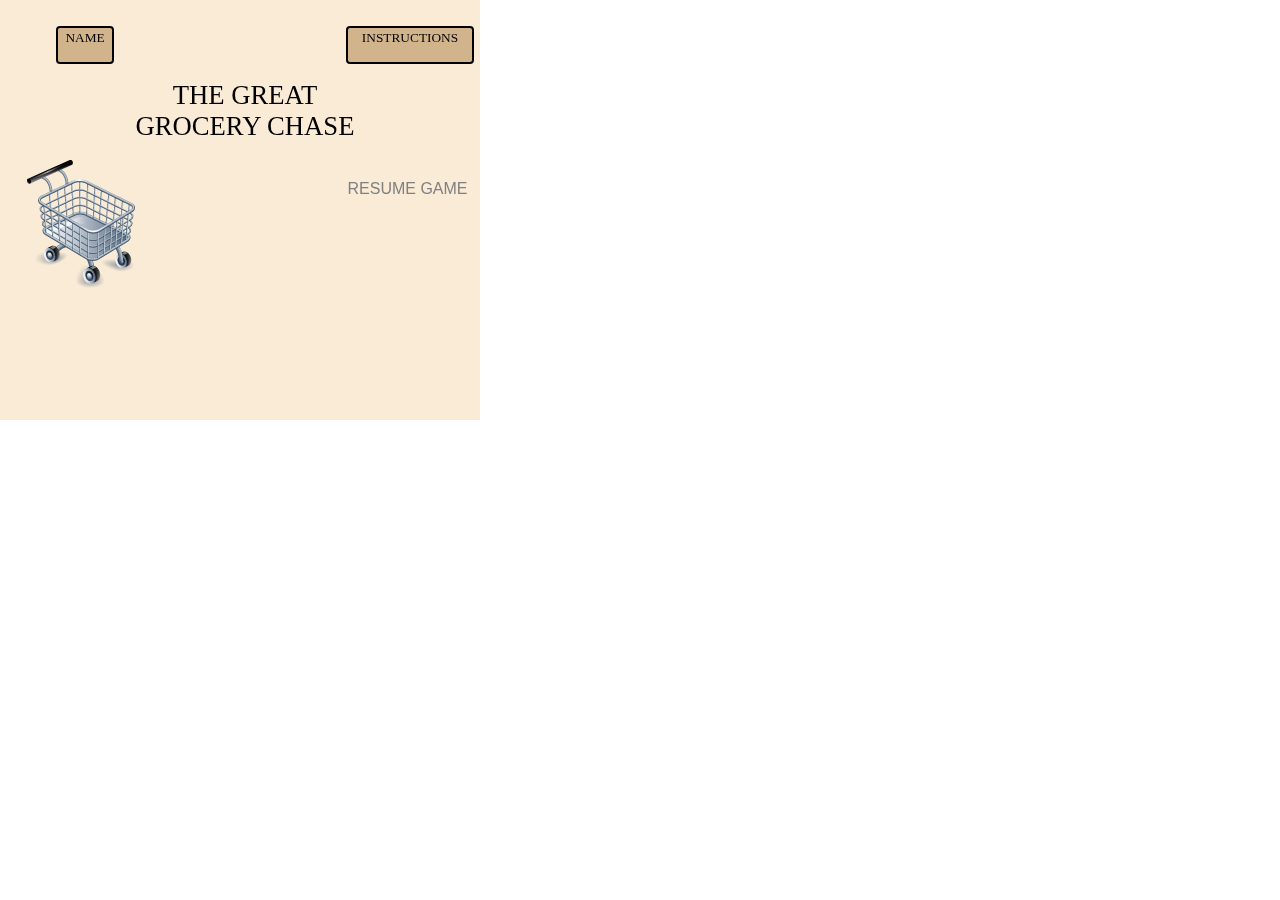
<file: index.html>
<!DOCTYPE html>

<html>
  <head>
    <meta http-equiv="Content-Type" content="text/html;charset=UTF-8" />
    <meta name="viewport" content="width=device-width" />
    
    <title>Grocery Dash</title>

    <!-- Required jQTouch files -->
    <script src="jqtouch/jquery.1.3.2.min.js" type="text/javascript" charset="utf-8"></script>
    <script src="jqtouch/jqtouch.min.js" type="application/x-javascript" charset="utf-8"></script>
    <script src="js/grocerydash.js" type="application/x-javascript" charset="utf-8"></script>

    <link rel="stylesheet" type="text/css" href="jqtouch/jqtouch.css" />
    <!--<link rel="stylesheet" type="text/css" href="themes/apple/theme.css" />-->
    <link rel="stylesheet" type="text/css" href="css/grocerydash.css" />
  </head>

  <body>

  <div id="firstBackground" class="background">
      <div id="inputName" class="myButtons" onclick="nameWasTapped()"><span class="username">NAME</span></div>
      <div id="instructions" class="myButtons" onclick="instructionsWasTapped()">INSTRUCTIONS</div>
      <div id="title">THE GREAT GROCERY CHASE</div>
      <div id="resumeGame" class="resumeGame" onclick="resumeWasTapped()">RESUME GAME</div>
      <div class="cart" onclick="cartWasTapped()"></div>
  </div>

  <div id="selectPeriod">
    <div class="background">
      <div class="toolbar"><h3>Fill <span class="username">Julie</span>'s Cart For</h3></div>
      <div id="oneDay" class="myButtons" onclick="oneDayWasTapped()">One Day</div>
      <div id="oneWeek" class="myButtons" onclick="oneWeekWasTapped()">One Week</div>
      <div id="oneMonth" class="myButtons" onclick="oneMonthWasTapped()">One Month</div>
      <div id="cart2" class="cart" onclick="gotoaisle(0)"></div>
      <div><input type=button value="Back" onClick="history.go(-1)"></div>
    </div> 
  </div>
 
  <div id="selectProfile">
    <div class="background">
      <div class="toolbar"><h3><span class="username">Julie</span>'s food choices promote:</h3></div>
      <div><input type=button value="Back" onClick="history.go(-1)"></div>
      <form>
         Environmental
        <input type=checkbox value="Environment" onMouseOver="enviroGoals()" onMouseOut="hideInstructions()" /></br>
         Weight Loss
       <input type=checkbox value="Weight Loss" onMouseOver="weightGoals()" onMouseOut="hideInstructions()" /></br>
        Diabetes II control
       <input type=checkbox id="Diabetes" value="Diabetes" onMouseOver="diabetesGoals()" onMouseOut="hideInstructions()" />             </form>
      <div class="cart" onclick="moveCart('selectPeriod')"></div>
    </div>
  </div>

  <div id="aisle">
    <div class="background" >
      <div class="toolbar"><h3>Add to <span class="username">Julie</span>'s Cart:</h3></div>
      <div id="aisle_bg"> </div>
      <div id="timer" class="myButtons">Timer</div>
      <div id="items">ITEMS</div>
      <div id="score" class="score">SCORE</div>
      <div id="cart3" class="cart" onclick="gotoaisle(nextaisle)"></div>
    </div>
  </div>

  <div id="checkout">
    <div class="background">
      <div class="toolbar"><h3><span class="username">Julie</span>'s grocery chase</h3></div>
      <div id="bonusRound" class="myButtons" onclick="bonusroundWasTapped()">BONUS ROUND</div>
      <div id="finalScore" class="myButtons">FINAL SCORE:</div>
      <div id="finalTime" class="myButtons">FINAL TIME:</div>
      <div id="finalList" class="myButtons">FINAL LIST:</div>
      <!-- <div class="score" id="score1">0 3 1 2 1 </div> -->
      <!-- <div class="cart"></div> -->
      <div class="cart" onclick="newGame()"></div>
    </div>
  </div>



  <div id="mysterybonusround">
    <div class="background">
      <div class="toolbar"><h3>Julie's grocery chase</h3></div>
      <!-- <div id="bonusRound">BONUS ROUND</div> -->
    </div>
  </div>

  </body>

</html>
</file>
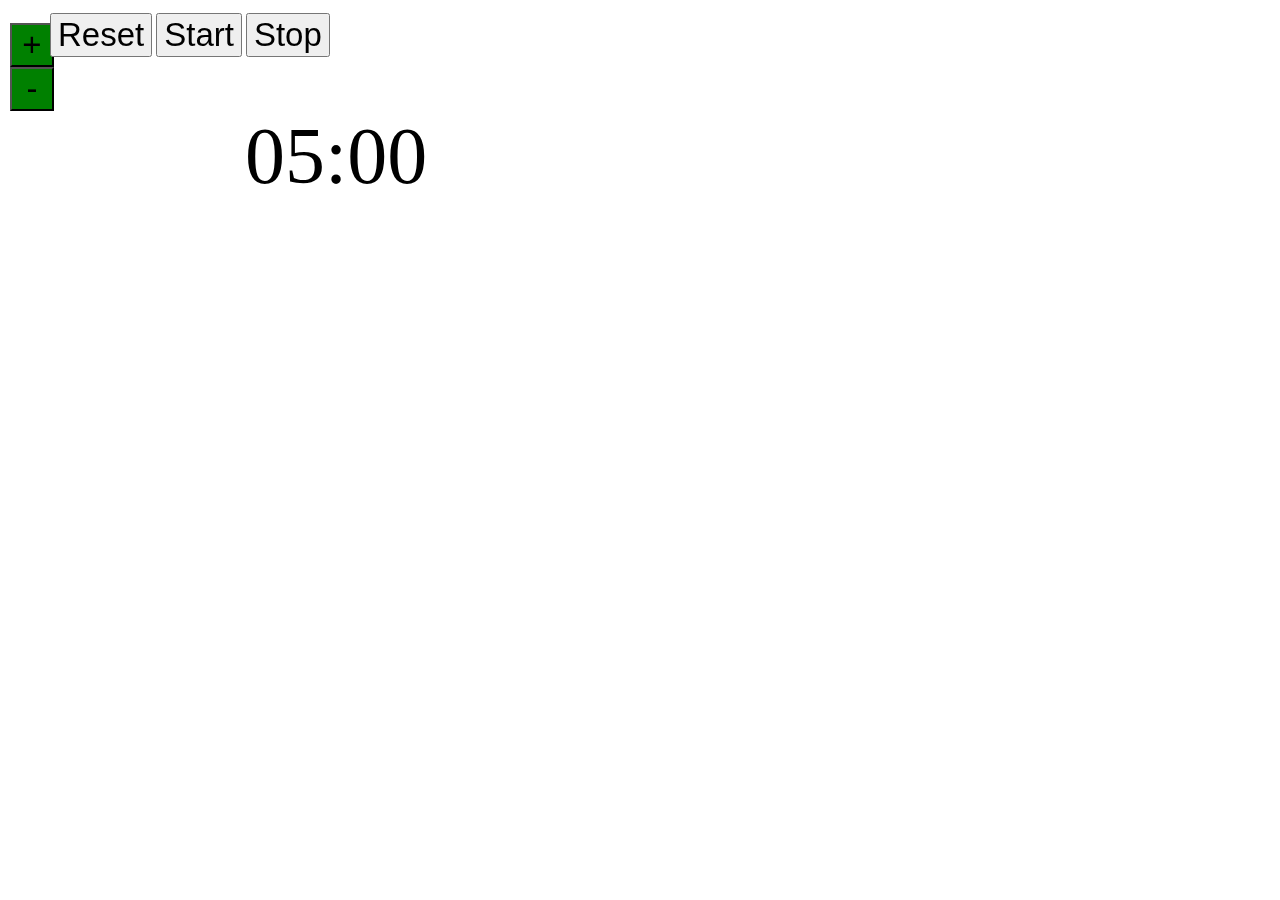
<file: aleax_old_timer.html>
<html>
  <head>
    <title>Timer</title>
    <style>
      span.big {
        font-size: 80px;
        text-align: center;
        padding: 5px;
      }
      button.big {
        font-size: 33px;
      }
      button.plumin {
        font-size: 33px;
        width: 44px;
        background-color: green;
      }
      button.plumindis {
        font-size: 33px;
        width: 44px;
        background-color: red;
      }
      div.box { 
        position: fixed;
        left: 5px;
        width: 320px;
        margin: 5px;
      }
      div.subbox {
        width: 20px;
        left: 5px;
        float: left;
        margin-top: 10px;
        margin-right: 20px;
        display: inline;
      }
      .blahdiv {
        margin-left: 100px;
        padding-left: 100px;
        display: inline;
      }
    </style>
  </head>
  <body>
    <script>
      var thetim;
      var plubut;
      var minbut;

      var maxval = 300;
      var curval = 0;
      var intervalId = 0;

      function showit() {
        var seconds = Math.floor(curval % 60) + "",
            minutes=Math.floor((curval/60) % 60) + "";
        if (seconds.length === 1) {
          seconds = "0" + seconds;
        }
        if (minutes.length === 1) {
          minutes = "0" + minutes;
        }
        thetim.innerHTML = minutes + ":" + seconds;
      }

      function dostop() {
        if (intervalId !== 0) {
          clearInterval(intervalId);
          intervalId = 0;
        }
      }

      function reset() {
        dostop();
        curval = maxval;
        plubut.className = "plumin";
        minbut.className = "plumin";
        showit();
      }

      function plusMinute() {
        if (intervalId === 0) {
          maxval += 60;
          reset();
        }
      }
      function minusMinute() {
        if (intervalId === 0) {
          maxval -= 60;
          reset();
        }
      }
      function tick() {
        curval -= 1;
        showit();
        if (curval === 0) {
          alert("Timer expired!")
          dostop();
        }
      }

      function dostart() {
        if (intervalId === 0) {
          plubut.className = "plumindis";
          minbut.className = "plumindis";
          intervalId = setInterval(tick, 1000);
        }
      }
    </script>
    <div class="box">
      <button class="big" type="button" onclick="reset();">Reset</button>
      <button class="big" type="button" onclick="dostart();">Start</button>
      <button class="big" type="button" onclick="dostop();">Stop</button>
      <div class="subbox">
        <button class="plumin" id="plubut"
                type="button" onclick="plusMinute();">+</button>
        <button class="plumin" id="minbut"
                type="button" onclick="minusMinute();">-</button>
      </div>
      <div class="blahdiv">
        <span class="big">&nbsp;</span><span class="big" id="thetim">MM:SS</span>
      </div>


    <script>
      thetim = document.getElementById("thetim");
      plubut = document.getElementById("plubut");
      minbut = document.getElementById("minbut");

      reset();
    </script>

    </div>

  </body>
</html>
</file>
<file: jqtouch/jqtouch.css>
* {
    margin: 0;
    padding: 0;
}
a {
    -webkit-tap-highlight-color: rgba(0,0,0,0);
}

body {
    overflow-x: hidden;
    -webkit-user-select: none;
    -webkit-text-size-adjust: none;
    font-family: Helvetica;
    -webkit-perspective: 800;
    -webkit-transform-style: preserve-3d;
}
.selectable, input, textarea {
    -webkit-user-select: auto;
}
body > * {
    -webkit-backface-visibility: hidden;
    -webkit-box-sizing: border-box;
    display: none;
    position: absolute;
    left: 0;
    width: 100%;
    -webkit-transform: translate3d(0,0,0) rotate(0) scale(1);
    min-height: 420px !important;
}
body.fullscreen > * {
    min-height: 460px !important;
}
body.fullscreen.black-translucent > * {
    min-height: 480px !important;
}
body.landscape > * {
    min-height: 320px;
}
body > .current {
    display: block !important;
}

.in, .out {
	-webkit-animation-timing-function: ease-in-out;
	-webkit-animation-duration: 350ms;
}

.slide.in {
	-webkit-animation-name: slideinfromright;
}

.slide.out {
	-webkit-animation-name: slideouttoleft;
}

.slide.in.reverse {
	-webkit-animation-name: slideinfromleft;
}

.slide.out.reverse {
	-webkit-animation-name: slideouttoright;
}

@-webkit-keyframes slideinfromright {
    from { -webkit-transform: translateX(100%); }
    to { -webkit-transform: translateX(0); }
}

@-webkit-keyframes slideinfromleft {
    from { -webkit-transform: translateX(-100%); }
    to { -webkit-transform: translateX(0); }
}

@-webkit-keyframes slideouttoleft {
    from { -webkit-transform: translateX(0); }
    to { -webkit-transform: translateX(-100%); }
}

@-webkit-keyframes slideouttoright {
    from { -webkit-transform: translateX(0); }
    to { -webkit-transform: translateX(100%); }
}

@-webkit-keyframes fadein {
    from { opacity: 0; }
    to { opacity: 1; }
}

@-webkit-keyframes fadeout {
    from { opacity: 1; }
    to { opacity: 0; }
}

.fade.in {
	z-index: 10;
	-webkit-animation-name: fadein;
}
.fade.out {
	z-index: 0;
}

.dissolve.in {
	-webkit-animation-name: fadein;
}

.dissolve.out {
	-webkit-animation-name: fadeout;	
}



.flip {
	-webkit-animation-duration: .65s;
}

.flip.in {
	-webkit-animation-name: flipinfromleft;
}

.flip.out {
	-webkit-animation-name: flipouttoleft;
}

/* Shake it all about */

.flip.in.reverse {
	-webkit-animation-name: flipinfromright;
}

.flip.out.reverse {
	-webkit-animation-name: flipouttoright;
}

@-webkit-keyframes flipinfromright {
    from { -webkit-transform: rotateY(-180deg) scale(.8); }
    to { -webkit-transform: rotateY(0) scale(1); }
}

@-webkit-keyframes flipinfromleft {
    from { -webkit-transform: rotateY(180deg) scale(.8); }
    to { -webkit-transform: rotateY(0) scale(1); }
}

@-webkit-keyframes flipouttoleft {
    from { -webkit-transform: rotateY(0) scale(1); }
    to { -webkit-transform: rotateY(-180deg) scale(.8); }
}

@-webkit-keyframes flipouttoright {
    from { -webkit-transform: rotateY(0) scale(1); }
    to { -webkit-transform: rotateY(180deg) scale(.8); }
}

.slideup.in {
	-webkit-animation-name: slideup;
	z-index: 10;
}

.slideup.out {
	-webkit-animation-name: dontmove;
	z-index: 0;
}

.slideup.out.reverse {
	z-index: 10;
	-webkit-animation-name: slidedown;
}

.slideup.in.reverse {
	z-index: 0;
	-webkit-animation-name: dontmove;
}


@-webkit-keyframes slideup {
    from { -webkit-transform: translateY(100%); }
    to { -webkit-transform: translateY(0); }
}

@-webkit-keyframes slidedown {
    from { -webkit-transform: translateY(0); }
    to { -webkit-transform: translateY(100%); }
}



/* Hackish, but reliable. */

@-webkit-keyframes dontmove {
    from { opacity: 1; }
    to { opacity: 1; }
}

.swap {
	-webkit-transform: perspective(800);
	-webkit-animation-duration: .7s;
}
.swap.out {
	-webkit-animation-name: swapouttoleft;
}
.swap.in {
	-webkit-animation-name: swapinfromright;
}
.swap.out.reverse {
	-webkit-animation-name: swapouttoright;
}
.swap.in.reverse {
	-webkit-animation-name: swapinfromleft;
}


@-webkit-keyframes swapouttoright {
    0% {
        -webkit-transform: translate3d(0px, 0px, 0px) rotateY(0deg);
        -webkit-animation-timing-function: ease-in-out;
    }
    50% {
        -webkit-transform: translate3d(-180px, 0px, -400px) rotateY(20deg);
        -webkit-animation-timing-function: ease-in;
    }
    100% {
        -webkit-transform:  translate3d(0px, 0px, -800px) rotateY(70deg);
    }
}

@-webkit-keyframes swapouttoleft {
    0% {
        -webkit-transform: translate3d(0px, 0px, 0px) rotateY(0deg);
        -webkit-animation-timing-function: ease-in-out;
    }
    50% {
        -webkit-transform:  translate3d(180px, 0px, -400px) rotateY(-20deg);
        -webkit-animation-timing-function: ease-in;
    }
    100% {
        -webkit-transform: translate3d(0px, 0px, -800px) rotateY(-70deg);
    }
}

@-webkit-keyframes swapinfromright {
    0% {
        -webkit-transform: translate3d(0px, 0px, -800px) rotateY(70deg);
        -webkit-animation-timing-function: ease-out;
    }
    50% {
        -webkit-transform: translate3d(-180px, 0px, -400px) rotateY(20deg);
        -webkit-animation-timing-function: ease-in-out;
    }
    100% {
        -webkit-transform: translate3d(0px, 0px, 0px) rotateY(0deg);
    }
}

@-webkit-keyframes swapinfromleft {
    0% {
        -webkit-transform: translate3d(0px, 0px, -800px) rotateY(-70deg);
        -webkit-animation-timing-function: ease-out;
    }
    50% {
        -webkit-transform: translate3d(180px, 0px, -400px) rotateY(-20deg);
        -webkit-animation-timing-function: ease-in-out;
    }
    100% {
        -webkit-transform: translate3d(0px, 0px, 0px) rotateY(0deg);
    }
}

.cube {
    -webkit-animation-duration: .55s;
}

.cube.in {
	-webkit-animation-name: cubeinfromright;
    -webkit-transform-origin: 0% 50%;
}
.cube.out {
	-webkit-animation-name: cubeouttoleft;
    -webkit-transform-origin: 100% 50%;
}
.cube.in.reverse {
	-webkit-animation-name: cubeinfromleft;	
    -webkit-transform-origin: 100% 50%;
}
.cube.out.reverse {
	-webkit-animation-name: cubeouttoright;
    -webkit-transform-origin: 0% 50%;

}

@-webkit-keyframes cubeinfromleft {
	from {
        -webkit-transform: rotateY(-90deg) translateZ(320px);
        opacity: .5;
	}
    to {
        -webkit-transform: rotateY(0deg) translateZ(0);
        opacity: 1;
    }
}
@-webkit-keyframes cubeouttoright {
    from {
        -webkit-transform: rotateY(0deg) translateX(0);
        opacity: 1;
    }
    to {
        -webkit-transform: rotateY(90deg) translateZ(320px);
        opacity: .5;
    }
}
@-webkit-keyframes cubeinfromright {
    from {
        -webkit-transform: rotateY(90deg) translateZ(320px);
        opacity: .5;
    }
    to {
        -webkit-transform: rotateY(0deg) translateZ(0);
        opacity: 1;
    }
}
@-webkit-keyframes cubeouttoleft {
    from {
        -webkit-transform: rotateY(0deg) translateZ(0);
        opacity: 1;
    }
    to {
        -webkit-transform: rotateY(-90deg) translateZ(320px);
        opacity: .5;
    }
}




.pop {
	-webkit-transform-origin: 50% 50%;
}

.pop.in {
	-webkit-animation-name: popin;
	z-index: 10;
}

.pop.out.reverse {
	-webkit-animation-name: popout;
	z-index: 10;
}

.pop.in.reverse {
	z-index: 0;
	-webkit-animation-name: dontmove;
}

@-webkit-keyframes popin {
    from {
        -webkit-transform: scale(.2);
        opacity: 0;
    }
    to {
        -webkit-transform: scale(1);
        opacity: 1;
    }
}

@-webkit-keyframes popout {
    from {
        -webkit-transform: scale(1);
        opacity: 1;
    }
    to {
        -webkit-transform: scale(.2);
        opacity: 0;
    }
}
</file>
<file: css/grocerydash.css>
div.background
{
  height:320px;
  width:480px;
  color: #000000;
  background-color: #FAEBD7;
}

/* classes */
/* class attributes for all buttons that aren't their own class */
.myButtons
{
 position: absolute;
 background-color: #D2B48C;
 padding: 2px 2px 2px 2px;
 border-style: solid;
 border-width: 2px;
 border-color: #000000;
 text-align: center;
 font-size: 10pt;
 color: #000000;
 font-family: "Verdana";
 margin: 6px 4px 6px 6px;
 -webkit-border-radius: 4px;
}

.yourName
{
  position: absolute;
  height: 120px;
  width: 200px;
  background-color: orange;
  padding: 2px 2px 2px 2px;
  border-style: solid;
  border-width: 2px;
  border-color: #000000;
  font-size: 10pt;
  text-align: center;
  top: 80px;
  left: 150px;
  color: #000000;
  font-family: "Verdana"
  margin: 6px 4px 6px 6px;
  -webkit-border-radius: 4px;
}

.instructions1
{
  position: absolute;
  height: 120px;
  width: 200px;
  background-color: #FFFFF3;
  padding: 2px 2px 2px 2px;
  border-style: solid;
  border-width: 2px;
  border-color: #000000;
  font-size: 10pt;
  text-align: center;
  top: 60px;
  left: 250px;
  color: #000000;
  font-family: "Verdana"
  margin: 6px 4px 6px 6px;
  -webkit-border-radius: 4px;
}
.itemlist
{
  position: absolute;
  height: 30px;
  width: 160px;
  background-color: #D2B48C;
  padding: 2px 2px 2px 2px;
  border-style: solid;
  border-width: 2px;
  border-color: #000000;
  font-size: 10pt;
  text-align: center;
  top: 40px;
  left: 50px;
  color: #000000;
  font-family: "Verdana"
  margin: 6px 4px 6px 6px;
  -webkit-border-radius: 4px;
}

#Organic
{
 top 60px;
 font-size=12pt;
}

#Regular
{
  font-size=12pt;
  top: 80px;
}
div.resumeGame
{
  height: 128px;
  width: 175px;
  font-size: 12pt;
  text-align: center;
  color: #808080;
  font-family: "Verdana"
  margin: 6px 4px 6px 6px;
  -webkit-border-radius: 4px;
}

.score
{
 height: 128px;
 width: 220px;
 font-size: 13pt;
 position: absolute;
 background-color: #D2B48C;
 padding: 2px 2px 2px 2px;
 border-style: solid;
 border-width: 2px;
 border-color: #000000;
 text-align: center;
 color: #000000;
 font-family: "Verdana";
 margin: 6px 4px 6px 6px;
 -webkit-border-radius: 4px;
}

.cart
{
  position: absolute;
  background-image: url('../images/shoppingcart128rightface.png');
  height: 128px;
  width: 128px;
  top:160px;
  left: 20px;
  -webkit-transition-property: left;
  -webkit-transition-duration: 2s;
}

.cart_moved
{
  left: 480px;
}

.cartBounce
{
  top: 80px;
}

.cart_invisible
{
  visibility:hidden;
}


.milkType
{
  height: 20px;
  width: 50px;
  left: 30px;
}
.item
{
  height: 20px;
  width: 50px;
  background-color: #D2B48C;
  padding: 2px 2px 2px 2px;
  border-style: solid;
  border-width: 2px;
  border-color: #000000;
  font-size: 8pt;
  text-align: center;
  color: #000000;
  font-family: "Verdana"
  margin: 6px 4px 6px 6px;
  -webkit-border-radius: 4px;
}
#items
{
 z-index:100;

}
.milkList
{
  position: absolute;
  height: 100px;
  width: 160px;
  background-color: #D2B48C;
  padding: 2px 2px 2px 2px;
  border-style: solid;
  border-width: 2px;
  border-color: #000000;
  font-size: 10pt;
  text-align: center;
  top: 40px;
  left: 50px;
  color: #000000;
  font-family: "Verdana"
  margin: 6px 4px 6px 6px;
  -webkit-border-radius: 4px;
}

.listClicked
{
  position: absolute;
  height: 80px;
  width: 60px;
  background-color: yellow;
  padding: 2px 2px 2px 2px;
  border-style: solid;
  border-width: 2px;
  border-color: #000000;
  font-size: 10pt;
  text-align: center;
  top: 40px;
  left: 50px;
  color: #000000;
  font-family: "Verdana"
  margin: 6px 4px 6px 6px;
  -webkit-border-radius: 4px;

}

/*ids */

/* uses class myButtons */
#inputName
{
  height: 30px;
  width: 50px;
  top: 20px;
  left: 50px;
}

/* uses class myButtons */
#instructions
{
  height: 30px;
  width: 120px;
  top:20px;
  left: 340px;
}

#title
{
  position: absolute;
  border-color: #000000;
  font-size: 20pt;
  top:80px;
  height: 100px;
  width: 250px;
  left: 120px;
  text-align: center;
  color: #000000;
  font-family: "Verdana"
}

#aisle_bg
{
  position: absolute;
  top:80px;
  left: 100px;
  width: 320px;
  height: 240px ;
  background-color: #FAEBD7;
}

/* uses class resumeGame */

#resumeGame
{
  position: absolute;
  top: 180px;
  left: 320px;
}

/* uses class score */
#score, #score1
{
  position: absolute;
  top: 243px;
  left: 47px;
}

/* uses class myButtons */
#oneDay
{
  height: 30px;
  width: 80px;
  top:30px;
  left: 120px;
}
/* uses class myButtons */
#oneWeek
{
  height: 30px;
  width: 80px;
  top:30px;
  left: 240px;
}
/* uses class myButtons */
#oneMonth
{
  height: 30px;
  width: 80px;
  top:30px;
  left: 360px;
}

/* uses class myButtons */
#timer
{
  height: 10px;
  width: 30px;
  font-size: 6pt;
  top: 10px;
  left: 360px;
}

/* uses class score */
#score
{
  height: 10px;
  width: 30px;
  font-size: 6pt;
  top: 30px;
  left: 360px;
}

/* button to go to bonus round. uses class myButtons */
#bonusRound
{
  height: 25px;
  width: 70px;
  font-size: 8pt;
  top: 10px;
  left: 370px;
}

/* the final score box. uses class myButtons */
#finalScore
{
  height: 25px;
  width: 150px;
  font-size: 8pt;
  text-align: left;
  top: 40px;
  left: 150px;
}
/*the final time box uses class myButtons */
#finalTime
{
  height: 25px;
  width:150px;
  text-align: left;
  top:70px;
  left: 150px;
}

/* list of things put into cart uses class myButtons  */
#finalList
{
  height: 150px;
  width: 150px;
  font-size: 8pt;
  text-align: left;
  top:100px;
left: 150px;
}
</file>
